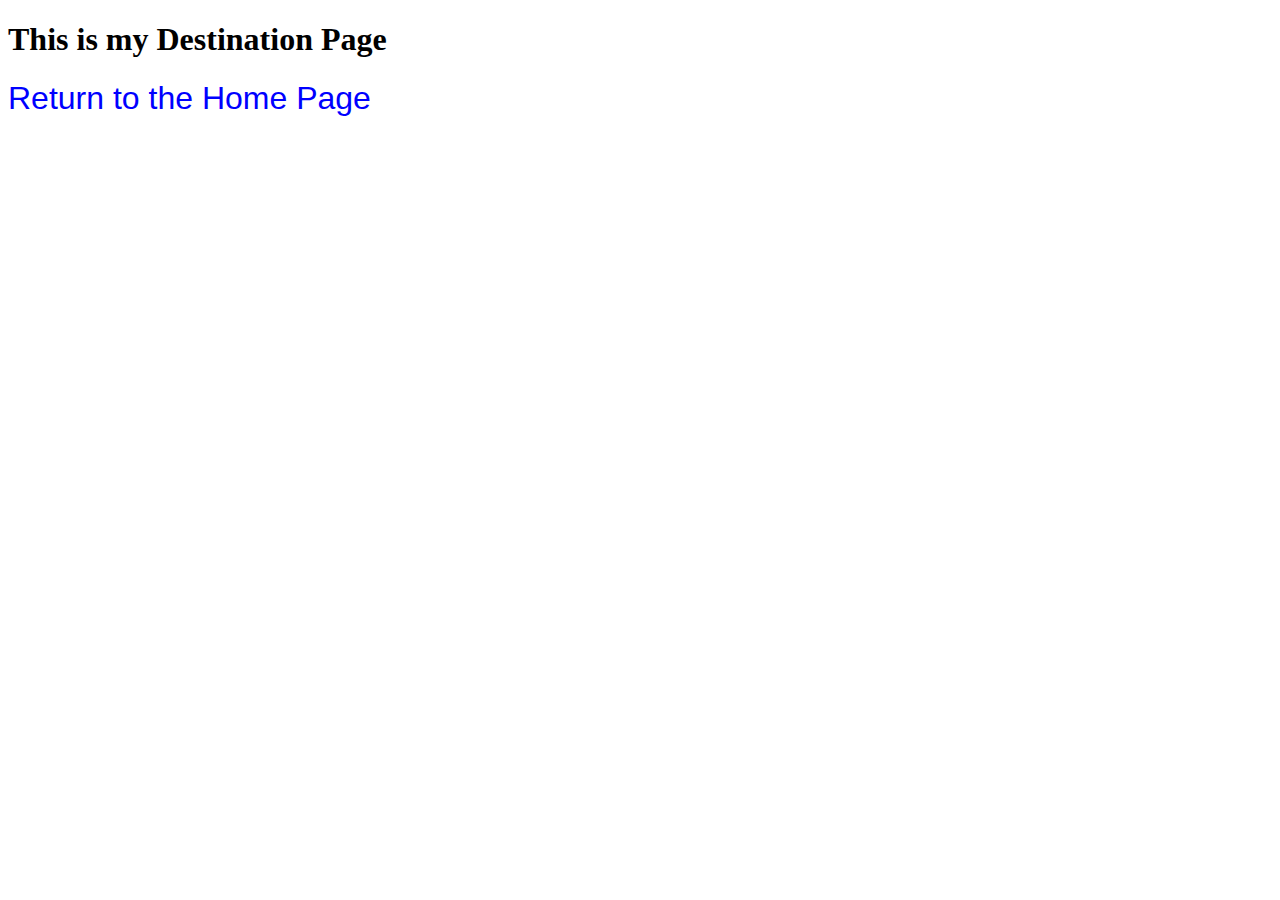
<file: destination.html>
<!-- Part 6 -->

<!DOCTYPE html>
<html lang="en">
<head>
    <title>Destination</title>
    <style>
        a{
            font: 24pt arial;
            color: blue;
            text-decoration: none;
        }
    </style>
    <script>
        function initialize(){
            visitsOut = document.getElementById("visits");
            if(!sessionStorage.numVisits){
                sessionStorage.numVisits = 0;
            }else{
                sessionStorage.numVisits++;
            }
            display();
        }
        function display(){
            visitsOut.innerHTML = sessionStorage.numVisits;
        }
    </script>
</head>
<body>
    <h1>This is my Destination Page</h1>
    <a href="index.html">Return to the Home Page</a>
</body>
</html>
</file>
